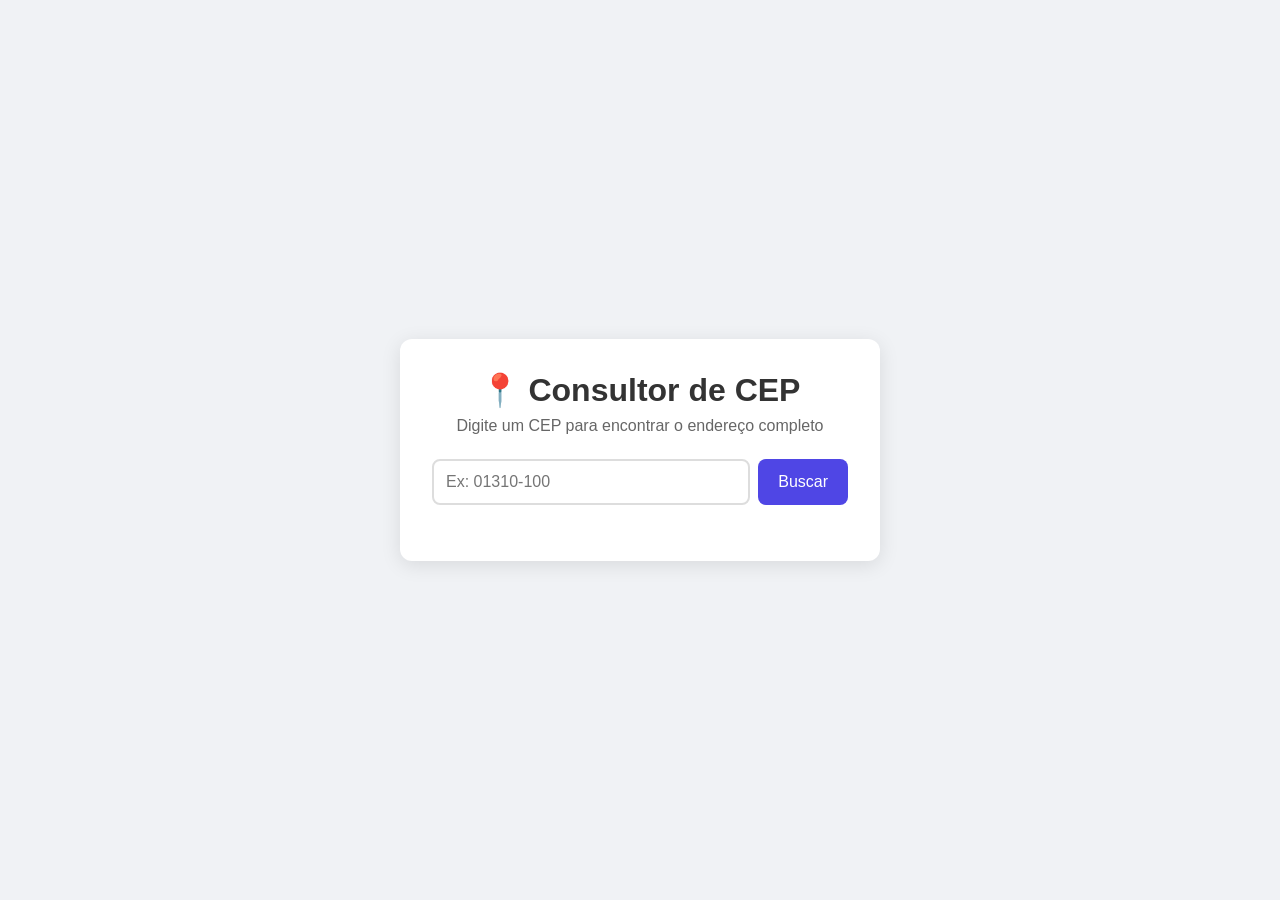
<file: index.html>
<!DOCTYPE html>
<html lang="pt-BR">
<head>
  <meta charset="UTF-8">
  <meta name="viewport" content="width=device-width, initial-scale=1.0">
  <title>Consultor de CEP</title>
  <link rel="stylesheet" href="style.css">
</head>
<body>
  <div class="container">
    <h1>📍 Consultor de CEP</h1>
    <p>Digite um CEP para encontrar o endereço completo</p>

    <div class="input-group">
      <input type="text" id="cep" placeholder="Ex: 01310-100" maxlength="9">
      <button onclick="buscarCEP()">Buscar</button>
    </div>

    <div id="resultado"></div>
  </div>
  <script src="script.js"></script>
</body>
</html>
</file>
<file: style.css>
* {
  margin: 0;
  padding: 0;
  box-sizing: border-box;
}

body {
  font-family: Arial, sans-serif;
  background: #f0f2f5;
  display: flex;
  justify-content: center;
  align-items: center;
  min-height: 100vh;
}

.container {
  background: white;
  padding: 2rem;
  border-radius: 12px;
  box-shadow: 0 4px 20px rgba(0,0,0,0.1);
  width: 100%;
  max-width: 480px;
  text-align: center;
}

h1 { color: #333; margin-bottom: 0.5rem; }
p { color: #666; margin-bottom: 1.5rem; }

.input-group {
  display: flex;
  gap: 0.5rem;
  margin-bottom: 1.5rem;
}

input {
  flex: 1;
  padding: 0.75rem;
  border: 2px solid #ddd;
  border-radius: 8px;
  font-size: 1rem;
  outline: none;
}

input:focus { border-color: #4f46e5; }

button {
  padding: 0.75rem 1.25rem;
  background: #4f46e5;
  color: white;
  border: none;
  border-radius: 8px;
  font-size: 1rem;
  cursor: pointer;
}

button:hover { background: #4338ca; }

.card {
  background: #f8f9ff;
  border: 1px solid #e0e0ff;
  border-radius: 8px;
  padding: 1rem;
  text-align: left;
}

.card p { margin: 0.4rem 0; color: #333; }
.card span { font-weight: bold; color: #4f46e5; }
.erro { color: #e53e3e; font-weight: bold; }
</file>
<file: Documents/Consultor-de-cep/style.css>
* {
  margin: 0;
  padding: 0;
  box-sizing: border-box;
}

body {
  font-family: Arial, sans-serif;
  background: #f0f2f5;
  display: flex;
  justify-content: center;
  align-items: center;
  min-height: 100vh;
}

.container {
  background: white;
  padding: 2rem;
  border-radius: 12px;
  box-shadow: 0 4px 20px rgba(0,0,0,0.1);
  width: 100%;
  max-width: 480px;
  text-align: center;
}

h1 { color: #333; margin-bottom: 0.5rem; }
p { color: #666; margin-bottom: 1.5rem; }

.input-group {
  display: flex;
  gap: 0.5rem;
  margin-bottom: 1.5rem;
}

input {
  flex: 1;
  padding: 0.75rem;
  border: 2px solid #ddd;
  border-radius: 8px;
  font-size: 1rem;
  outline: none;
}

input:focus { border-color: #4f46e5; }

button {
  padding: 0.75rem 1.25rem;
  background: #4f46e5;
  color: white;
  border: none;
  border-radius: 8px;
  font-size: 1rem;
  cursor: pointer;
}

button:hover { background: #4338ca; }

.card {
  background: #f8f9ff;
  border: 1px solid #e0e0ff;
  border-radius: 8px;
  padding: 1rem;
  text-align: left;
}

.card p { margin: 0.4rem 0; color: #333; }
.card span { font-weight: bold; color: #4f46e5; }
.erro { color: #e53e3e; font-weight: bold; }
</file>
